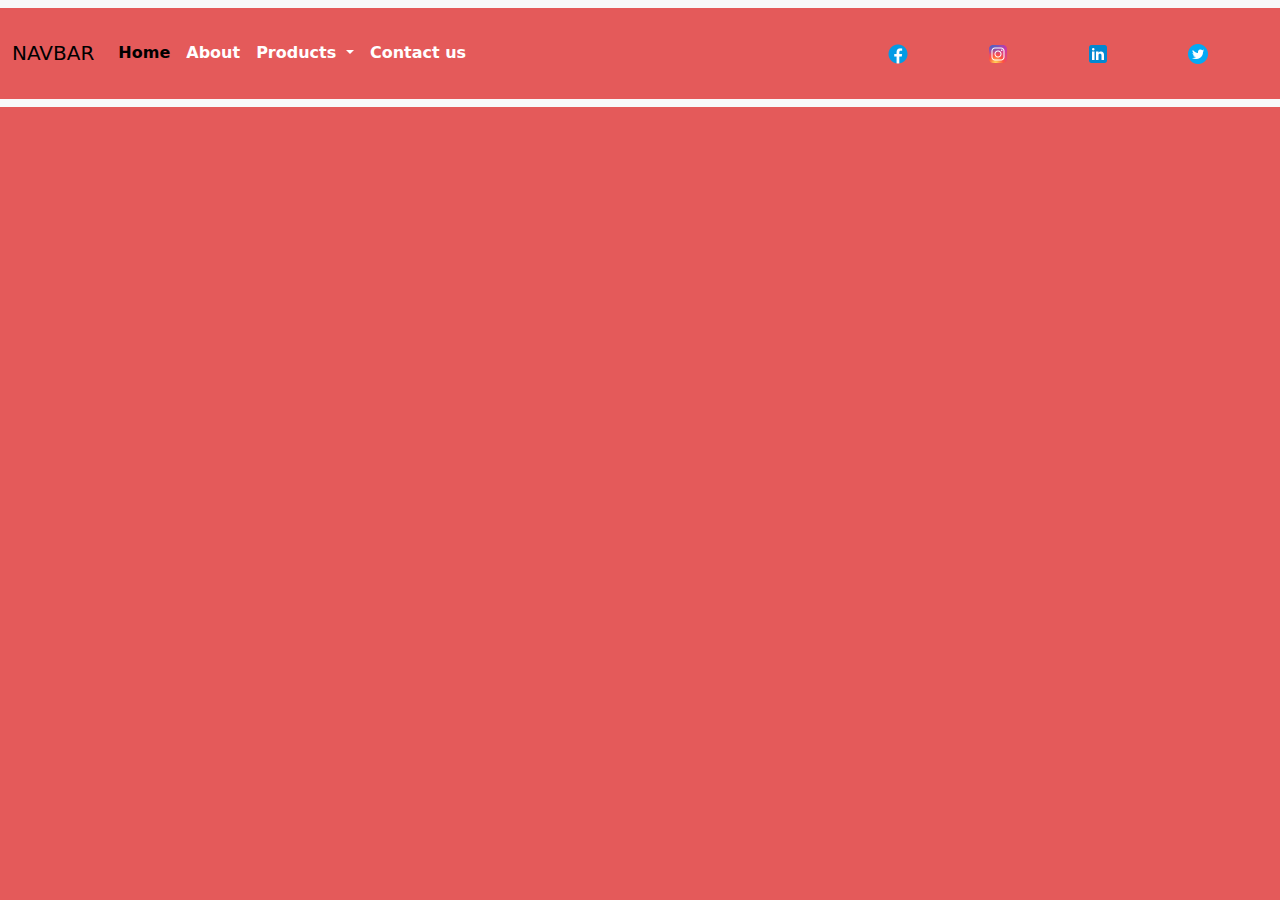
<file: index.html>
<!DOCTYPE html>
<html lang="en">

<head>
    <meta charset="UTF-8">
    <meta name="viewport" content="width=device-width, initial-scale=1.0">
    <title>Custome Navbar</title>
    <link rel="stylesheet" href="style.css">
    <link href="https://cdn.jsdelivr.net/npm/bootstrap@5.3.3/dist/css/bootstrap.min.css" rel="stylesheet"
        integrity="sha384-QWTKZyjpPEjISv5WaRU9OFeRpok6YctnYmDr5pNlyT2bRjXh0JMhjY6hW+ALEwIH" crossorigin="anonymous">

</head>

<body>
    <nav class="navbar navbar-expand-lg bg-body-tertiary">
        <div class="container-fluid">
            <a class="navbar-brand" href="#">NAVBAR</a>
            <button class="navbar-toggler" type="button" data-bs-toggle="collapse"
                data-bs-target="#navbarSupportedContent" aria-controls="navbarSupportedContent" aria-expanded="false"
                aria-label="Toggle navigation">
                <span class="navbar-toggler-icon" id="navbarNav"></span>
            </button>
            <div class="collapse navbar-collapse" id="navbarSupportedContent">
                <ul class="navbar-nav me-auto mb-2 mb-lg-0">
                    <li class="nav-item">
                        <a class="nav-link active" aria-current="page" href="#">Home</a>
                    </li>
                    <li class="nav-item">
                        <a class="nav-link" href="#">About</a>
                    </li>
                    <!-- <li class="nav-item dropdown">
                        <a class="nav-link dropdown-toggle" href="#" role="button" data-bs-toggle="dropdown"
                            aria-expanded="false">
                            Products
                        </a> -->

                    <!-- <li class="nav-item dropdown">
                            <a class="nav-link dropdown-toggle" href="#" role="button" data-bs-toggle="dropdown"
                                aria-expanded="false">
                                Dropdown
    </a> -->
                    <!-- <div class="dropdown-menu" aria-labelledby="navbarDropdownProduct">
                          <li>  <a class="dropdown-item" href="#">Shop Now</a></li>
                        </div> -->
                    <!-- <ul class="dropdown-menu">
                            <li><a class="dropdown-item" href="#">Shop Now</a></li>

                    </li> -->



                    <li class="nav-item dropdown">
                        <a class="nav-link dropdown-toggle" href="#" role="button" data-bs-toggle="dropdown"
                            aria-expanded="false">
                            Products
                        </a>
                        <ul class="dropdown-menu">
                            <li><a class="dropdown-item" href="#">Shop Now</a></li>
                            <!-- <li><a class="dropdown-item" href="#">Another action</a></li>
                            <li>
                                <hr class="dropdown-divider">
                            </li>
                            <li><a class="dropdown-item" href="#">Something else here</a></li>
                        </ul> -->
                    </li>
                </ul>

                <li class="nav-item">
                    <a class="nav-link" href="#">Contact us</a>
                </li>

                </ul>
                <ul class="navbar-nav">
                    <li class="nav-item">
                        <a class="nav-link" href="#"><img src="fb.png" alt="fb"></a>
                    </li>
                </ul>
                <ul class="navbar-nav">
                    <li class="nav-item">
                        <a class="nav-link" href="#"><img src="insta.png" alt="fb"></a>
                    </li>
                </ul>
                <ul class="navbar-nav">
                    <li class="nav-item">
                        <a class="nav-link" href="#"><img src="linkedin.png" alt="fb"></a>
                    </li>
                </ul>
                <ul class="navbar-nav">
                    <li class="nav-item">
                        <a class="nav-link" href="#"><img src="twitter.png" alt="fb"></a>
                    </li>
                </ul>

            </div>


        </div>


    </nav>

    <script src="https://cdnjs.cloudflare.com/ajax/libs/popper.js/2.10.2/umd/popper.min.js"
        integrity="sha384-JGB6wS2+VMMY5cB+SwXA/KCzTY4I5p2y8AUmyI2v1TPZxKkF9cdg0a4j8B0gmw/K"
        crossorigin="anonymous"></script>
    <script src="https://stackpath.bootstrapcdn.com/bootstrap/5.1.3/js/bootstrap.bundle.min.js"></script>

</body>

</html>

<script src="https://stackpath.bootstrapcdn.com/bootstrap/5.1.3/js/bootstrap.bundle.min.js"></script>
</file>
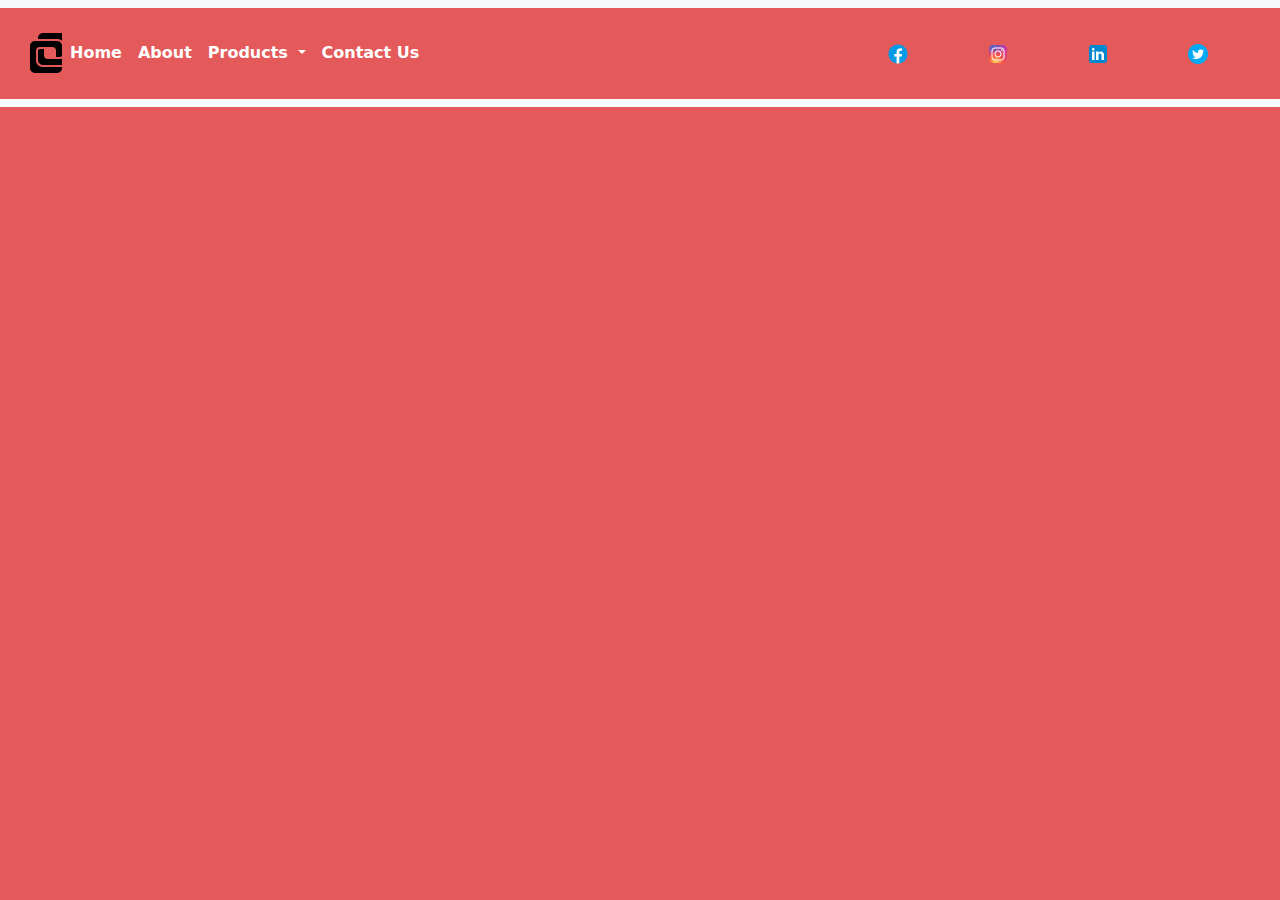
<file: k.html>
<!DOCTYPE html>
<html lang="en">

<head>
    <meta charset="UTF-8">
    <meta name="viewport" content="width=device-width, initial-scale=1.0">
    <title>Document</title>
    <link rel="stylesheet" href="style.css">
    <link href="https://cdn.jsdelivr.net/npm/bootstrap@5.3.3/dist/css/bootstrap.min.css" rel="stylesheet"
        integrity="sha384-QWTKZyjpPEjISv5WaRU9OFeRpok6YctnYmDr5pNlyT2bRjXh0JMhjY6hW+ALEwIH" crossorigin="anonymous">
</head>

<body>
    <nav class="navbar navbar-expand-lg bg-body-tertiary">
        <div class="container-fluid">
<a href="#"><img class="logo" src="logo.png" alt="logo" >  </a>      
    <button class="navbar-toggler" type="button" data-bs-toggle="collapse"
                data-bs-target="#navbarSupportedContent" aria-controls="navbarSupportedContent" aria-expanded="false"
                aria-label="Toggle navigation">
                <span class="navbar-toggler-icon"></span>
            </button>
            <div class="collapse navbar-collapse" id="navbarSupportedContent">
                <ul class="navbar-nav me-auto mb-2 mb-lg-0">
                    <li class="nav-item">
                        <a class="nav-link deactive" aria-current="page" href="#">Home</a>
                    </li>
                    <li class="nav-item">
                        <a class="nav-link" href="#">About</a>
                    </li>
                    <li class="nav-item dropdown">
                        <a class="nav-link dropdown-toggle" href="#" role="button" data-bs-toggle="dropdown"
                            aria-expanded="false">
                            Products
                        </a>
                        <ul class="dropdown-menu">
                            
                            <li><a class="dropdown-item" href="#">Shop Now</a></li>
                        </ul>
                    </li>
                    <li class="nav-item">
                        <a class="nav-link deactive" aria-current="page" href="#">Contact Us</a>
                    </li>
                </ul>

                <!-- icons start -->
                <ul class="navbar-nav ms-auto mb-2 mb-lg-0">
                    <li class="nav-item">
                        <a class="nav-link" href="#"><img src="fb.png" alt="fb"></a>
                    </li>
                </ul>
                <ul class="navbar-nav">
                    <li class="nav-item">
                        <a class="nav-link" href="#"><img src="insta.png" alt="fb"></a>
                    </li>
                </ul>
                <ul class="navbar-nav">
                    <li class="nav-item">
                        <a class="nav-link" href="#"><img src="linkedin.png" alt="fb"></a>
                    </li>
                </ul>
                <ul class="navbar-nav">
                    <li class="nav-item">
                        <a class="nav-link" href="#"><img src="twitter.png" alt="fb"></a>
                    </li>
                </ul>

                <!-- icons end -->
            </div>
        </div>
    </nav>

    <script src="https://cdn.jsdelivr.net/npm/bootstrap@5.3.3/dist/js/bootstrap.bundle.min.js"
        integrity="sha384-YvpcrYf0tY3lHB60NNkmXc5s9fDVZLESaAA55NDzOxhy9GkcIdslK1eN7N6jIeHz"
        crossorigin="anonymous"></script>
</body>

</html>
</file>
<file: style.css>
*{
    padding: 0;
    margin: 0;
}

.navbar-nav{
/* margin: 0 auto; */
display: flex;
justify-content: center;
align-content: center;
position: right;
align-items: center;
padding: 25px;
/* margin-left: 100px;
margin-right: 10px; */
/* align-items: center; */
}

.navbar-nav .nav-items{
    margin-right: 50px;
    align-items: center;
}

.logo{
    margin-left: 25%;
}

.navbar-nav .nav-item img{
    width: 24px;
    height: 24px;
    vertical-align: middle;
    margin-right: 25px;
    margin-left: 10px;
}

.body{
    background-color: rgb(228, 90, 90);
}


.navbar{
background-color: rgb(228, 90, 90);
}


*{
    background-color: rgb(228, 90, 90);
}


.navbar-nav .nav-item .nav-link{
    color: white;
    font-weight: bold;
}

.navbar-nav .nav-link:hover{
    color: black;
}
</file>
